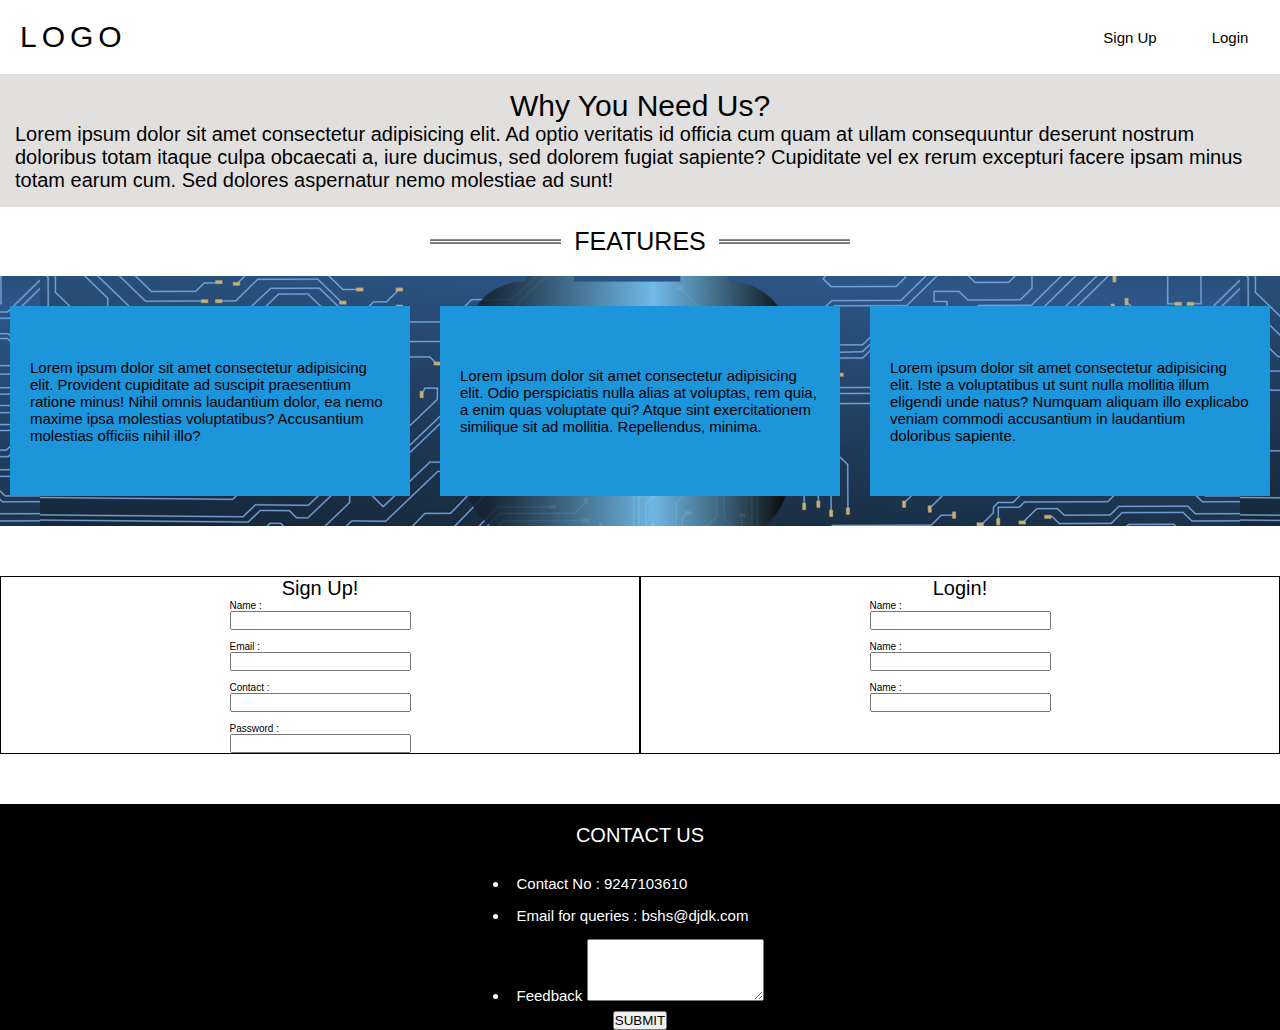
<file: index.html>
<!DOCTYPE html>
<html>
    <head>
        <title>Page1</title>
        <meta charset="UTF-8">
        <link rel="stylesheet" type="text/css" href="style1.css">
        <meta name="viewport" content="width=device-width, initial-scale=1">
    </head>
    <body>

        <header>
            <div class="header--logo">
                LOGO
            </div>
            <div class="header--signup">
                Sign Up
            </div>
            <div class="header--login">
                Login
            </div>
        </header>

        <main>

            <div class="main--about">
                <div class="main--about--heading">
                    Why You Need Us?
                </div>
                <div class="main--about--content">
                    Lorem ipsum dolor sit amet consectetur adipisicing elit. Ad optio veritatis id officia cum quam at ullam consequuntur deserunt nostrum doloribus totam itaque culpa obcaecati a, iure ducimus, sed dolorem fugiat sapiente? Cupiditate vel ex rerum excepturi facere ipsam minus totam earum cum. Sed dolores aspernatur nemo molestiae ad sunt!               
                </div>
            </div>

            <div class="main--features">
                <div class="main--features--heading">
                    <span>FEATURES</span>
                </div>
                <div class="main--features--content">
                    <div class="main--features--content--featurebox">
                        Lorem ipsum dolor sit amet consectetur adipisicing elit. Provident cupiditate ad suscipit praesentium ratione minus! Nihil omnis laudantium dolor, ea nemo maxime ipsa molestias voluptatibus? Accusantium molestias officiis nihil illo?
                    </div> 
                    <div class="main--features--content--featurebox">
                        Lorem ipsum dolor sit amet consectetur adipisicing elit. Odio perspiciatis nulla alias at voluptas, rem quia, a enim quas voluptate qui? Atque sint exercitationem similique sit ad mollitia. Repellendus, minima.
                    </div> 
                    <div class="main--features--content--featurebox">
                        Lorem ipsum dolor sit amet consectetur adipisicing elit. Iste a voluptatibus ut sunt nulla mollitia illum eligendi unde natus? Numquam aliquam illo explicabo veniam commodi accusantium in laudantium doloribus sapiente.
                    </div>                 
                </div>
            </div>

            <div class="main--signup-login">
                <div class="main--signup">
                    <div class="main--signup--heading">
                        Sign Up!
                    </div>
                    <div class="main--signup--form">
                        
                        <form>
                            
                                <label for="Name">Name : </label>
                                <input type="text" name="Name"><br>
                            
                                <label for="Email">Email : </label>
                                <input type="text" name="Email"><br>
                            
                                <label for="Contact">Contact : </label>
                                <input type="text" name="Contact"><br>
                            
                                <label for="Password">Password : </label>
                                <input type="password" name="Password">
                            
                            
                        </form>
                    
                    </div>                     
                </div>
                <div class="main--login">
                    <div class="main--login--heading">
                        Login!
                    </div>
                    <div class="main--signup--form">
                            <form>
                                <label for="Name">Name : </label>
                                <input type="text" name="Name"><br>

                                <label for="Name">Name : </label>
                                <input type="text" name="Name"><br>

                                <label for="Name">Name : </label>
                                <input type="text" name="Name">
                            </form>
                        </div>
                </div>
            </div>

        </main>

        <footer>
            <div class="footer--heading">
                CONTACT US
            </div>
            <div class="footer--contactdetails">
                <ul>
                    <li>Contact No : 9247103610</li>
                    <li>Email for queries : bshs@djdk.com</li>
                    <li>Feedback
                        <textarea rows="4"></textarea>
                    </li> 
                                      
                </ul>
                
            </div>
            <div class="submit--feedbackBtn">
                <button>SUBMIT</button>
            </div>
        </footer>

    </body>
    <style src="script1.js"></style>
</html>
</file>
<file: style1.css>
/* COLORS

#E2E0DE (Primary light grey)
#125E8A (Primary blue)
#1C95DB (Light blue)
#2B3D41 (Dark Grey)
#FCFCFC (Whitish)
#5D737E (Purplish Grey)

*/

* {
    margin: 0px;
    padding: 0px;    
    box-sizing: border-box;
    font-family: 'Lato', sans-serif;
}

/*to change the font accourding to the screen size*/
html {
    font-size: 62.5%
}

header{
    display: flex;
    justify-content: flex-end;
    align-items : center; /*vertically center*/
}
.header--logo{    
    flex-grow: 2;
    font-size: 3rem;
    font-weight : lighter;
    height: auto;
    padding: 2rem;
    letter-spacing: 0.5rem;
}
.header--signup, .header--login{
    display: flex;
    align-items: center;
    justify-content: center;
    width: 10rem;
    font-size: 1.5rem;
    padding : 2rem;
}
.header--signup:hover, .header--login:hover{
    background: #125E8A;
    color : white;
}

/* main--about */
.main--about{
    background: #E2E0DE;
    padding : 1.5rem;
}
.main--about--heading{
    font-size : 3rem;
    display: flex;
    justify-content: center;
    
}
.main--about--content{
    font-size : 2rem;
    
}

/* main--features */

.main--features--heading{
    
    display: flex;
    justify-content: center;
    font-size : 2.5rem;
    padding : 2rem;
    align-items: center;
}
.main--features--heading span{
    position: relative;
}
.main--features--heading span:before{
    content : "";
    position: absolute;
    width : 100%;
    border-top : 1px solid black;
    border-bottom : 1px solid black;
    height: 10%;
    left: -110%;
    top:50%;
    transform: translateY(-50%);
}

.main--features--heading span:after{
    content : "";
    position: absolute;
    width : 100%;
    border-top : 1px solid black;
    border-bottom : 1px solid black;
    height: 10%;
    right: -110%;
    top:50%;
    transform: translateY(-50%);
}
.main--features--content{
    
    margin-bottom : 5rem;
    background-image:url("FeaturesBackground.png");
    
    background-position: top;
    background-attachment: fixed;
    display: grid;
    grid-template-columns: 1fr 1fr 1fr;
    grid-gap : 1rem;
    justify-content: center;
    height: 25rem;
    align-items: center;
}
.main--features--content--featurebox{
    background: #1C95DB;
    box-sizing: content-box;
    display: flex;
    align-items: center;
    margin : 1rem;
    padding : 2rem;
    font-size : 1.5rem;
    height : 15rem;

}

.main--features--content--featurebox:hover{
    background: #125E8A;
}

.main--signup-login{
    display : flex;
    flex-flow: row;
    justify-content: center;
    margin-bottom: 5rem;
    
}
.main--signup-login > div{
    width : 100%;
    border : 1px solid black;

}
.main--signup{
    display : flex;
    flex-flow: column;
}
.main--signup--heading , .main--login--heading{
    font-size : 2rem;
    display: flex;
    justify-content: center;
}
.main--signup--form{
    display: flex;
    justify-content: center;
    
}
.main--signup--form input{
    display: flex;
    justify-content: center;
}

footer{
    background: black;
    color : white;
    font-weight: 200;
}
.footer--heading{
    display: flex;
    justify-content: center;
    font-size : 2rem;
    padding : 2rem;
}
.footer--contactdetails{
    display: flex;
    flex-flow: row;
    justify-content:center; 
    font-size : 1.5rem;
    
}
.footer--contactdetails li{
    padding : 0.75rem;
}
.submit--feedbackBtn{
    display: flex;
    justify-content: center;
}
</file>
